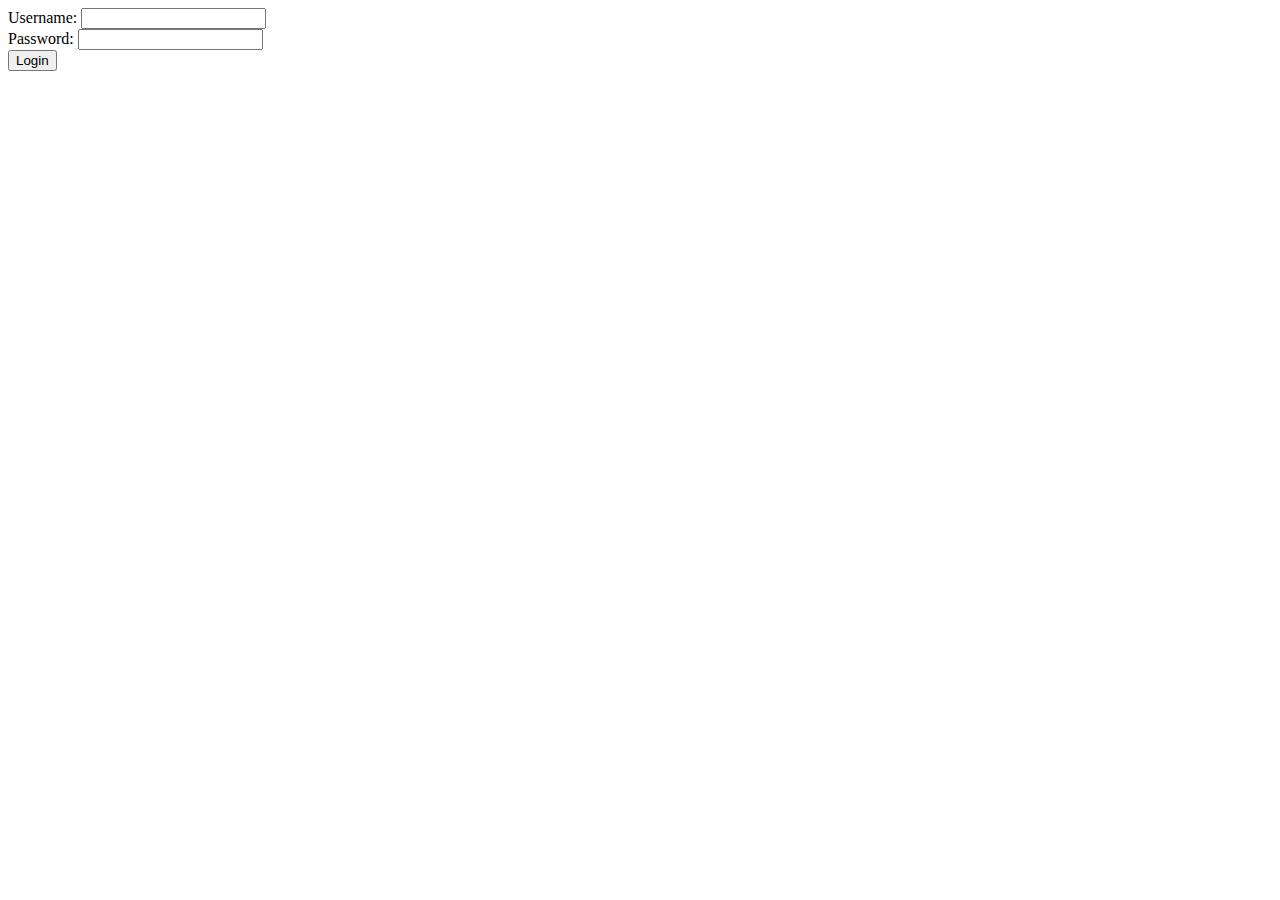
<file: form.html>
<!DOCTYPE html>
<html>
<head>
    <title>Login Form</title>
</head>
<body>
    <form action="login.php" method="post">
        Username: <input type="text" name="username"><br>
        Password: <input type="text" name="password"><br>
        <input type="submit" value="Login">
    </form>
</body>
</html>
</file>
